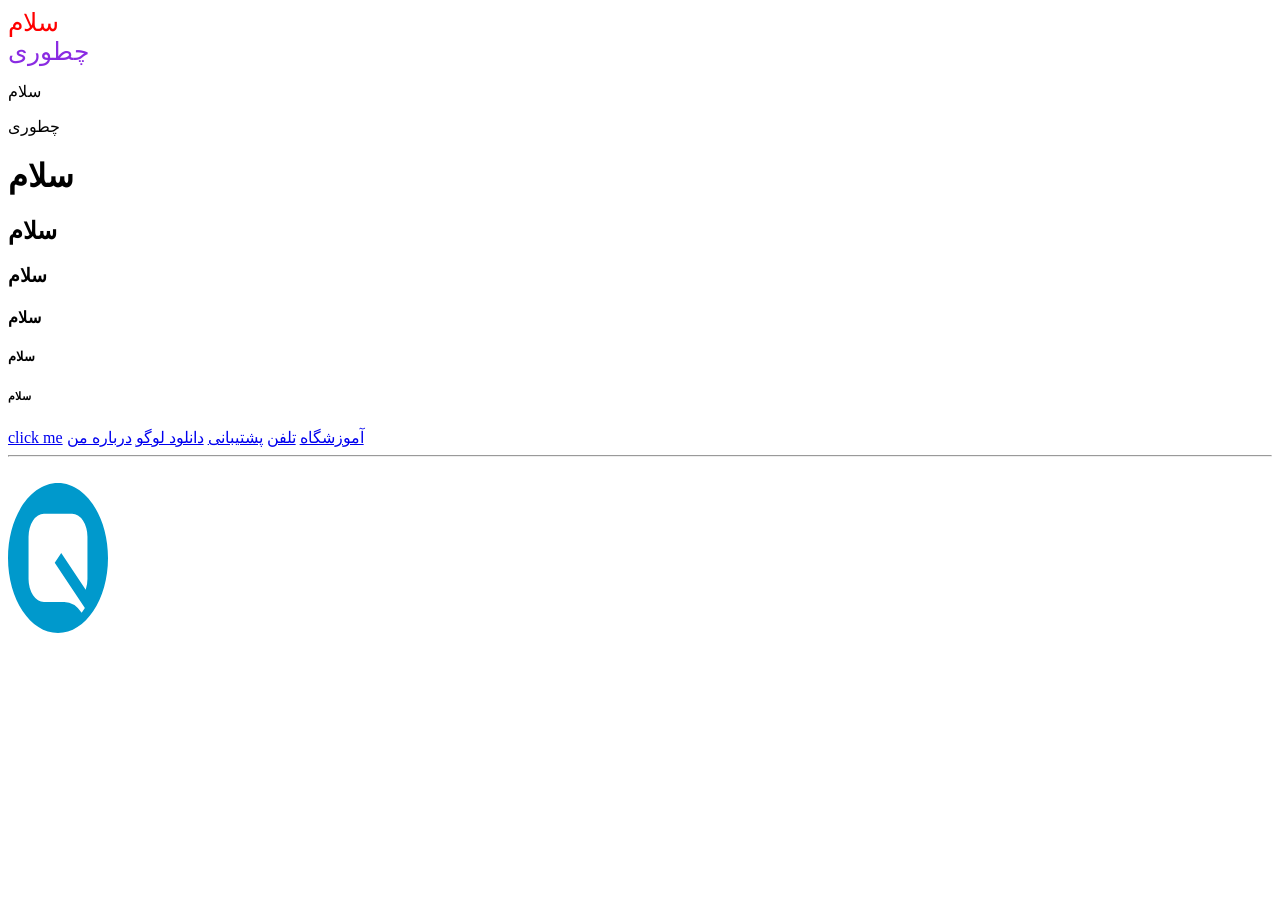
<file: j01/index.html>
<!DOCTYPE html>
<html lang="fa">
<head>
    <meta charset="UTF-8">
    <meta name="viewport" content="width=device-width, initial-scale=1.0">
    <title>Document</title>
</head>
<body>
    <!-- تگ های متنی -->
    <!-- span -->
    <span style="color: red; font-size: 25px">سلام</span>
    <br>
    <span style="color: blueviolet; font-size: 25px">چطوری</span>
    <!-- p -->
    <p>سلام</p>
    <p>چطوری</p>
    <!-- start heading -->
    <h1>سلام</h1>
    <h2>سلام</h2>
    <h3>سلام</h3>
    <h4>سلام</h4>
    <h5>سلام</h5>
    <h6>سلام</h6>
    <!-- end heading -->
    <!-- start a -->
    <a href="https://google.com">click me</a>
    <a href="https://ayandehedu.ir" target="_blank">آموزشگاه</a>
    <a href="tel:02177163338">تلفن</a>
    <a href="mailto:upm200@gmail.com">پشتیبانی</a>
    <a href="./logo.svg" download="quera">دانلود لوگو</a>
    <a href="./aboutus.html">درباره من</a>
    <br>
    <hr>
    <br>
    <!-- start a -->
    <!-- تگ های تصویری -->
    <img src="./logo.svg" alt="لوگو" width="100" height="150">
</body>
</html>
</file>
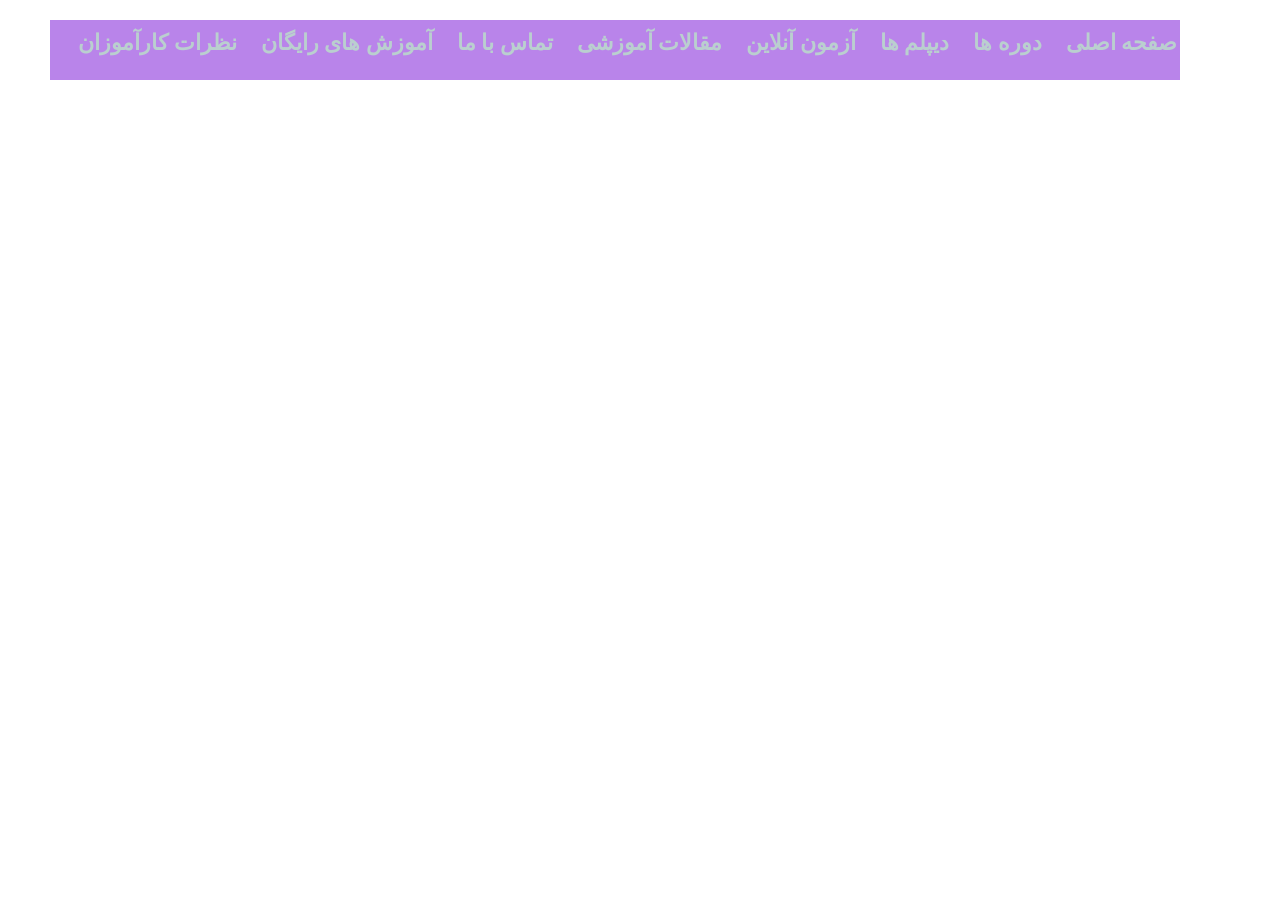
<file: j03/index.html>
<!DOCTYPE html>
<html lang="fa">
<head>
    <meta charset="UTF-8">
    <meta name="viewport" content="width=device-width, initial-scale=1.0">
    <title>Document</title>
    <link rel="stylesheet" href="./style.css">
</head>
<body dir="rtl">
    <center>
        <p>
            <a href="#">صفحه اصلی</a>
            <a href="#">دوره ها</a>
            <a href="#">دیپلم ها</a>
            <a href="#">آزمون آنلاین</a>
            <a href="#">مقالات آموزشی</a>
            <a href="#">تماس با ما</a>
            <a href="#">آموزش های رایگان</a>
            <a href="#">نظرات کارآموزان</a>
        </p>
    </center>
</body>
</html>
</file>
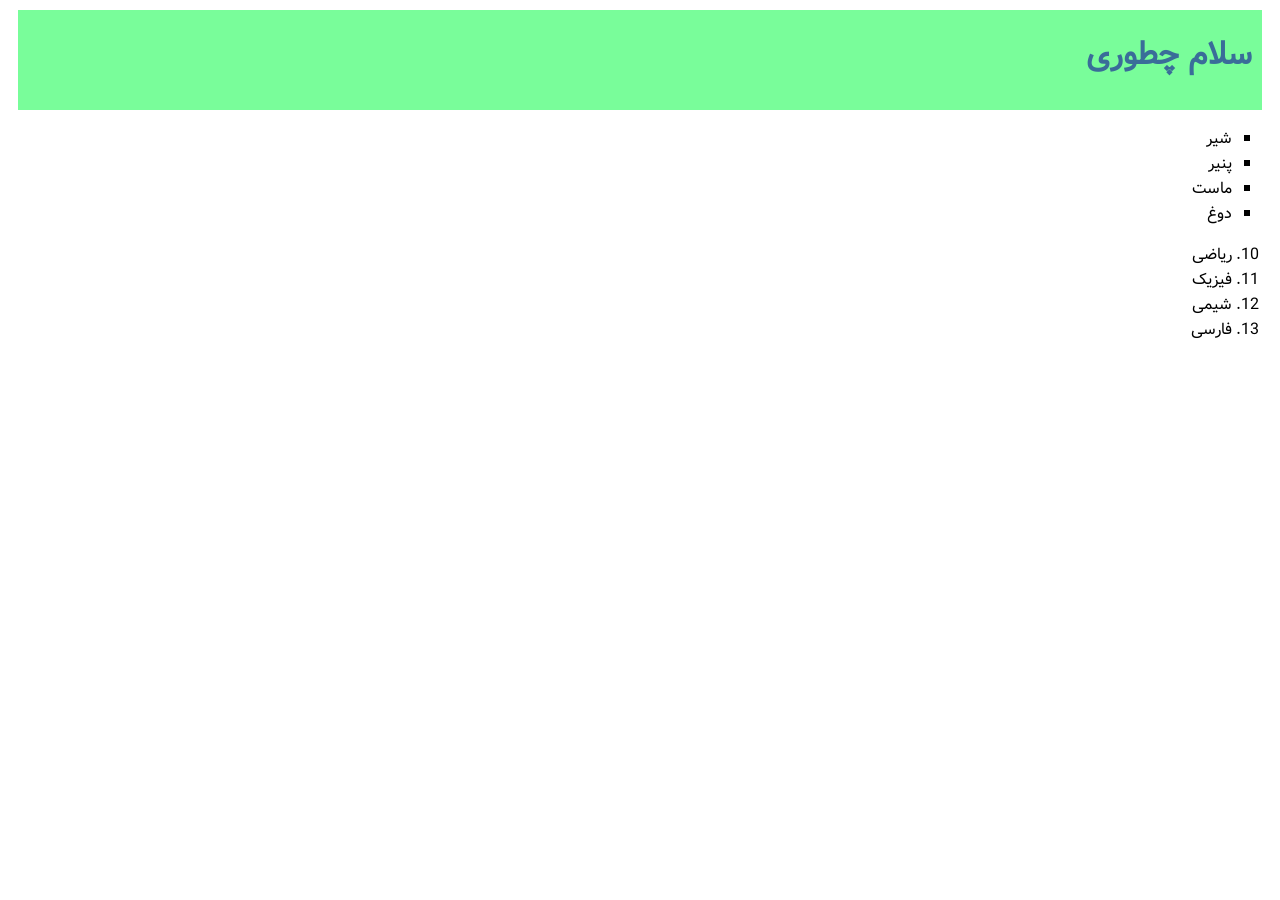
<file: j04/index.html>
<!DOCTYPE html>
<html lang="en">
<head>
    <meta charset="UTF-8">
    <meta name="viewport" content="width=device-width, initial-scale=1.0">
    <title>Document</title>
    <link rel="stylesheet" href="./assets/css/style.css">
</head>
<body>
    <h1>سلام چطوری</h1>
    <ul>
        <li>شیر</li>
        <li>پنیر</li>
        <li>ماست</li>
        <li>دوغ</li>
    </ul>
    <ol type="1" start="10" >
        <li>ریاضی</li>
        <li>فیزیک</li>
        <li>شیمی</li>
        <li>فارسی</li>
        
    </ol>
</body>
</html>
</file>
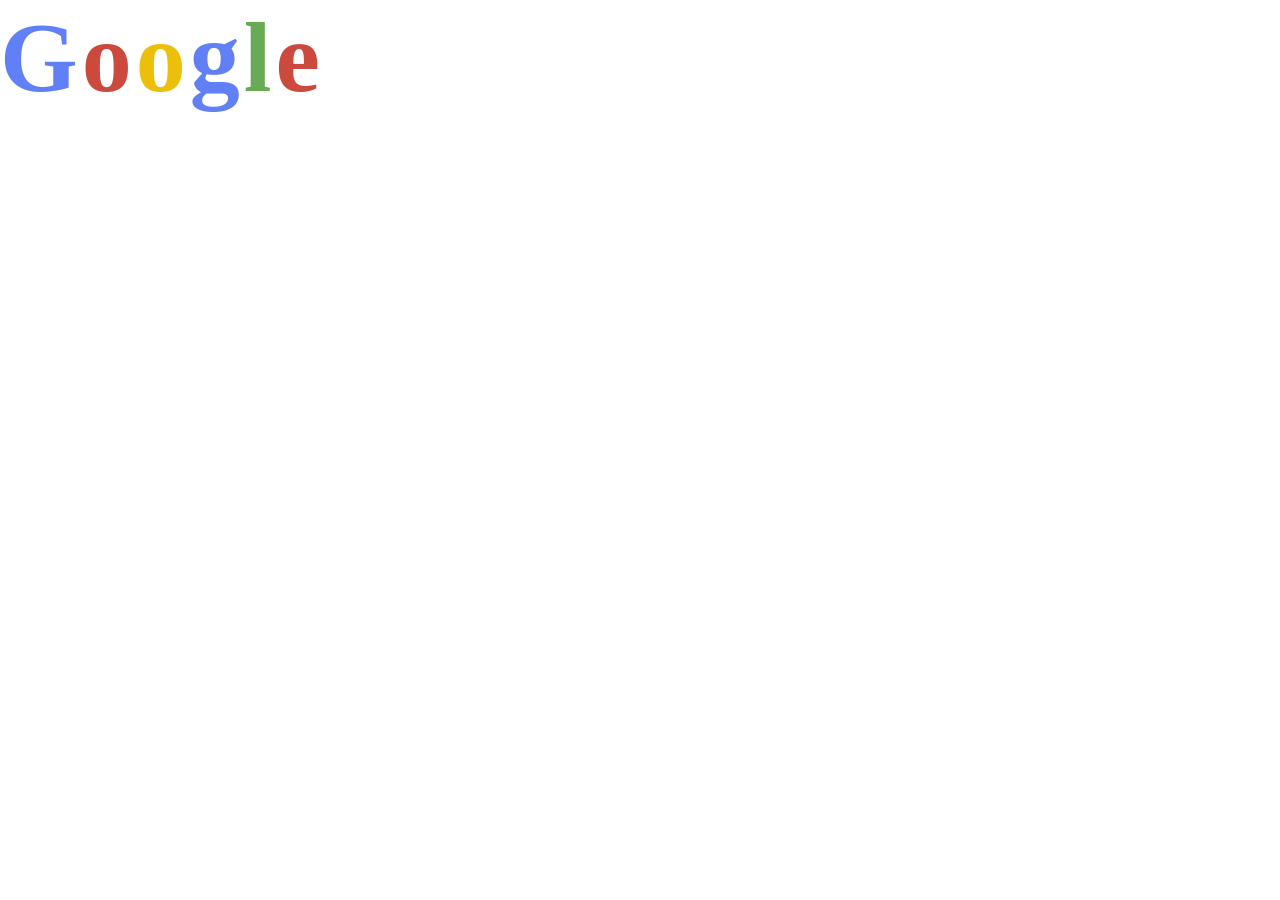
<file: j04/google/index.html>
<!DOCTYPE html>
<html lang="en">
    <head>
        <meta charset="UTF-8">
        <meta name="viewport" content="width=device-width, initial-scale=1.0">
        <title>Project</title>
        <link rel="stylesheet" href="./assets/css/style.css">
    </head>
    <body>
            <span style="color:  #6280F6;">G</span>
            <span style="color:  #CC4A3D;">o</span>
            <span style="color: #ECBF0A ;">o</span>
            <span style="color:  #6280F6;">g</span>
            <span style="color:  #67AB54;">l</span>
            <span style="color:  #CC4A3D;">e</span>
        <script src="./assets/js/script.js"></script>
    </body>
</html>
</file>
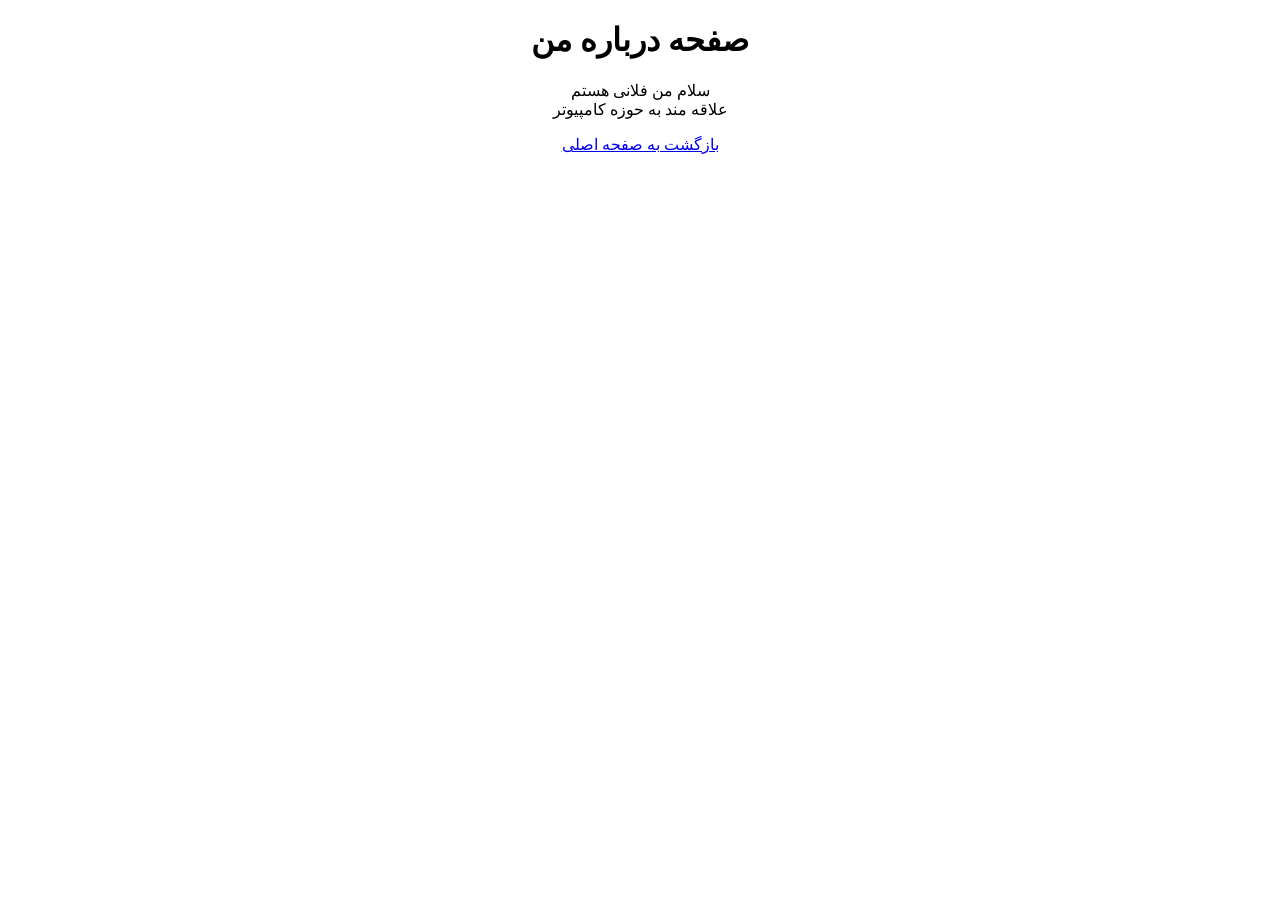
<file: j01/aboutus.html>
<!DOCTYPE html>
<html lang="en">
<head>
    <meta charset="UTF-8">
    <meta name="viewport" content="width=device-width, initial-scale=1.0">
    <title>Document</title>
</head>
<body>
    <center>
        <h1>صفحه درباره من</h1>
        <p>
            سلام من فلانی هستم
            <br>
            علاقه مند به حوزه کامپیوتر
        </p>
        <a href="./index.html">بازگشت به صفحه اصلی</a>
    </center>
</body>
</html>
</file>
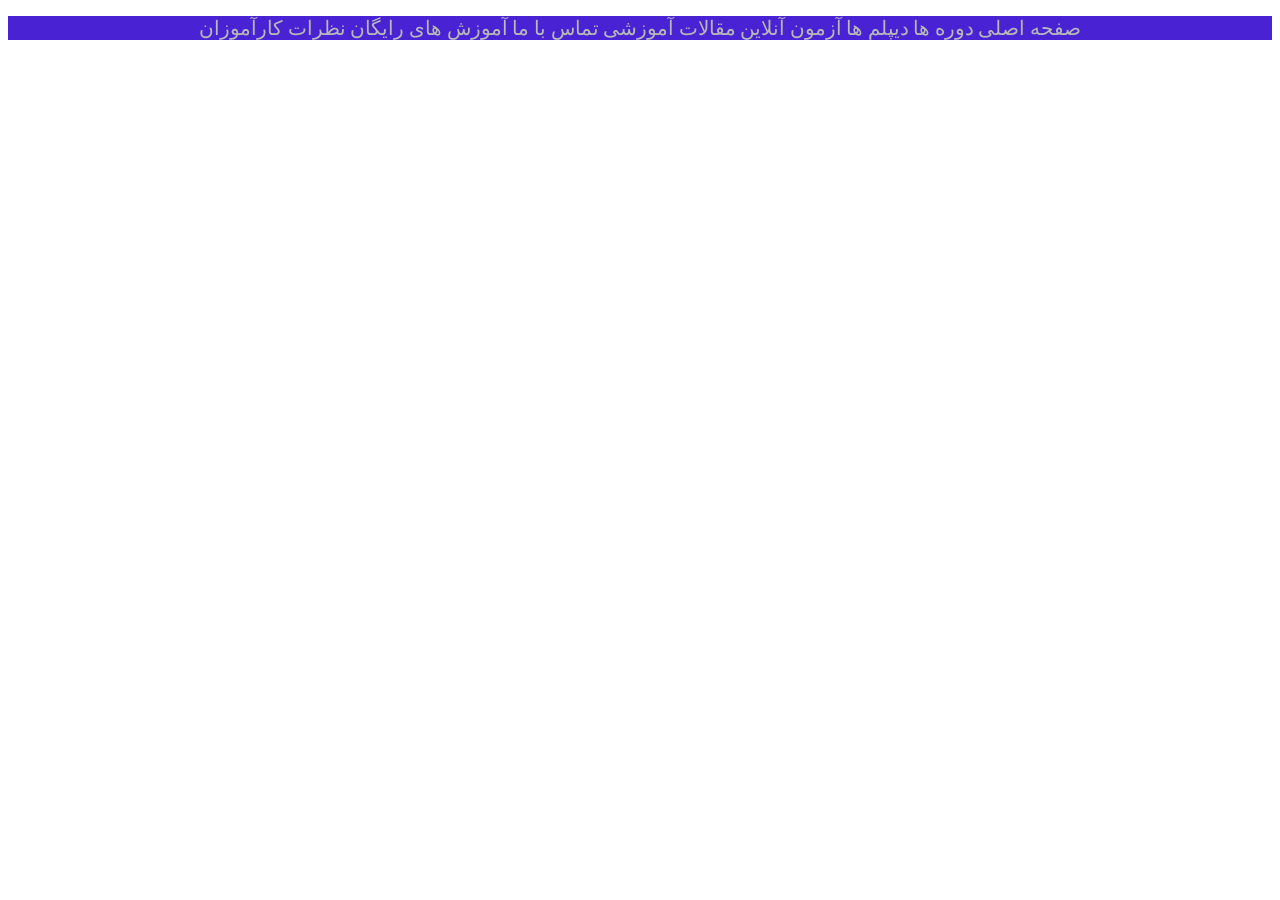
<file: j02/index2.html>
<!DOCTYPE html>
<html lang="en">
<head>
    <meta charset="UTF-8">
    <meta name="viewport" content="width=device-width, initial-scale=1.0">
    <title>Document</title>
    <style>
        a {
            color: rgb(185, 185, 185);
            text-decoration: none;
            font-size: 20px;
        }
        p{
            background-color: rgb(73, 35, 211);
        }
    </style>
</head>
<body dir="rtl">
    <center>
        <p>
            <a href="#">صفحه اصلی</a>
            <a href="#">دوره ها</a>
            <a href="#">دیپلم ها</a>
            <a href="#">آزمون آنلاین</a>
            <a href="#">مقالات آموزشی</a>
            <a href="#">تماس با ما</a>
            <a href="#">آموزش های رایگان</a>
            <a href="#">نظرات کارآموزان</a>
        </p>
    </center>
</body>
</html>
</file>
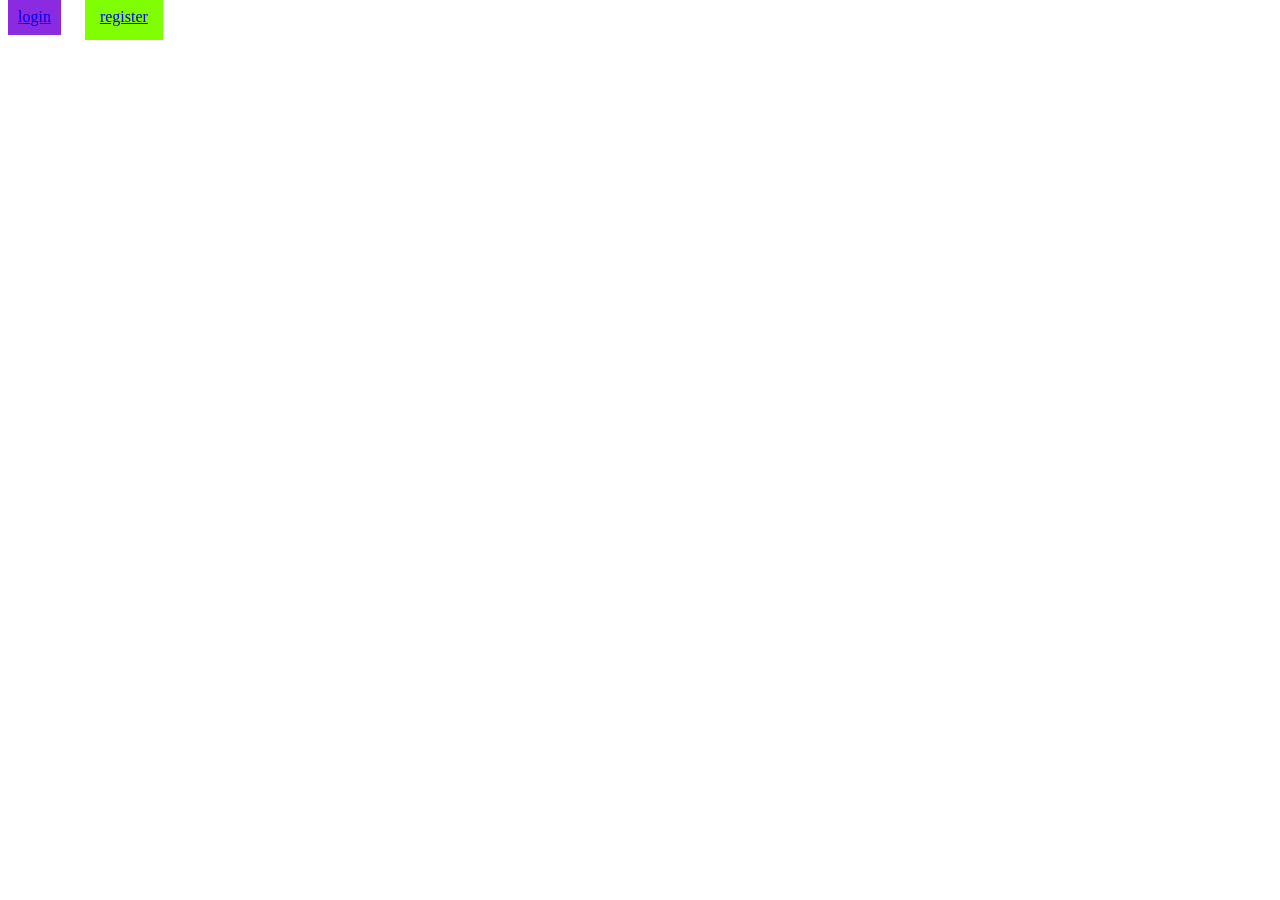
<file: j03/index2.html>
<!DOCTYPE html>
<html lang="en">
<head>
    <meta charset="UTF-8">
    <meta name="viewport" content="width=device-width, initial-scale=1.0">
    <title>Document</title>
</head>
<body>
    <a href="#" style="background-color: blueviolet; padding: 10px; margin-right: 20px;">login</a>
    <a href="#" style="background-color: chartreuse; padding: 15px;">register</a>
</body>
</html>
</file>
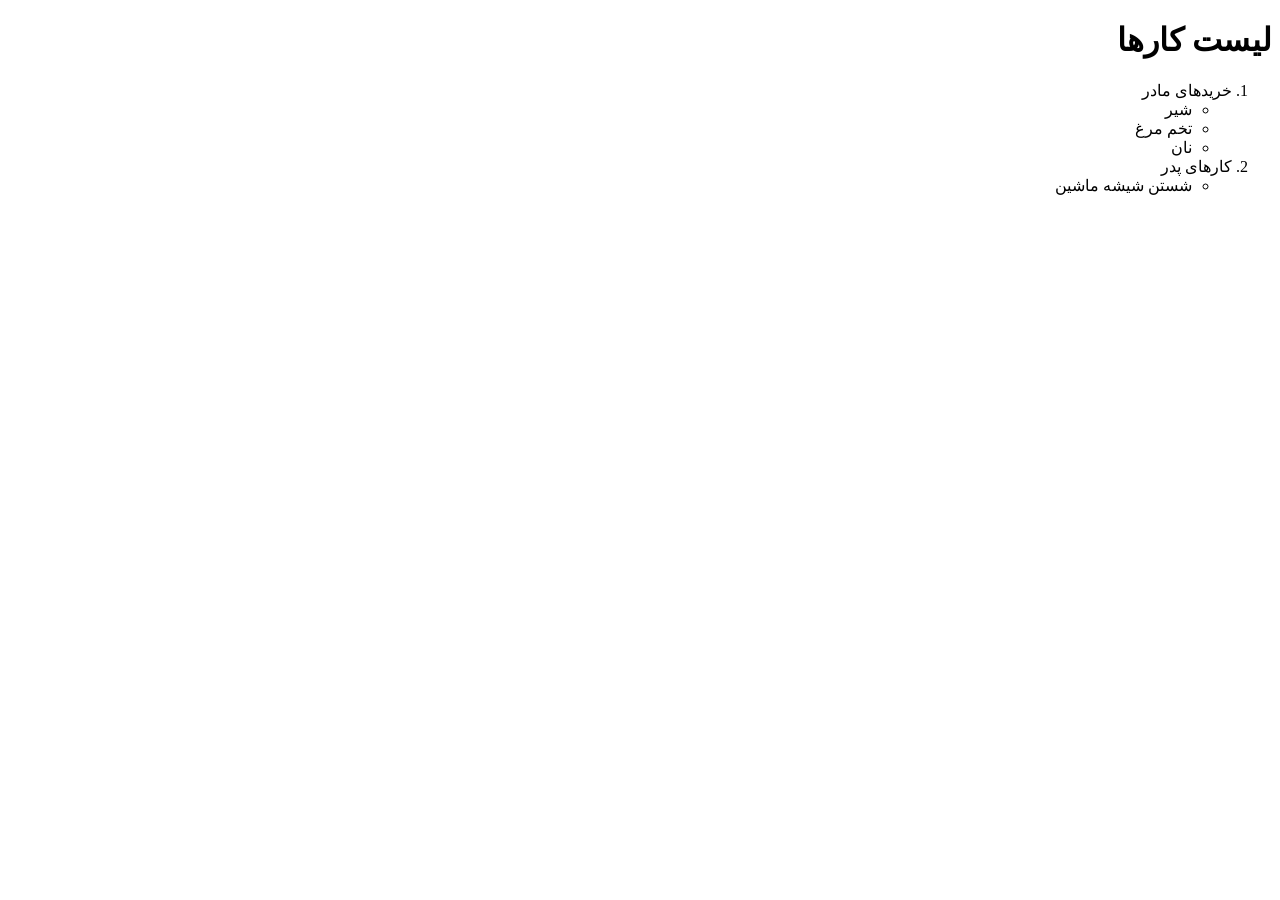
<file: j04/index2.html>
<!DOCTYPE html>
<html lang="en">
<head>
    <meta charset="UTF-8">
    <meta name="viewport" content="width=device-width, initial-scale=1.0">
    <title>Document</title>
</head>
<body dir="rtl">
    <h1>لیست کارها</h1>
    <ol>
        <li>خریدهای مادر</li>
            <ul>
                <li>شیر</li>
                <li>تخم مرغ</li>
                <li>نان</li>
            </ul>
        <li>کارهای پدر</li>
            <ul>
                <li>شستن شیشه ماشین</li>
            </ul>
    </ol>
</body>
</html>
</file>
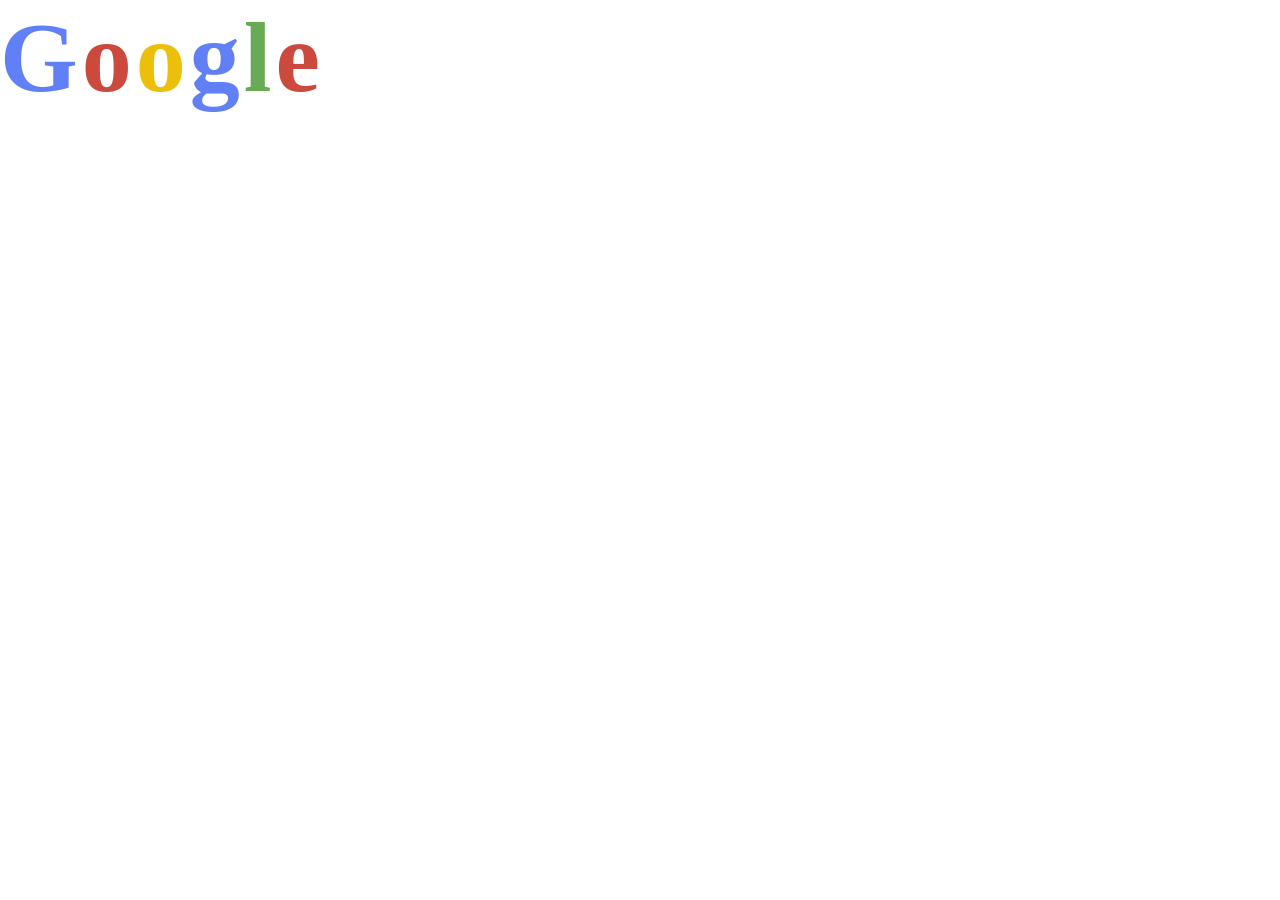
<file: j04/google/index2.html>
<!DOCTYPE html>
<html lang="en">
    <head>
        <meta charset="UTF-8">
        <meta name="viewport" content="width=device-width, initial-scale=1.0">
        <title>Project</title>
        <link rel="stylesheet" href="./assets/css/style.css">
    </head>
    <body>
            <span class="blue">G</span>
            <span class="red">o</span>
            <span id="yellow">o</span>
            <span class="blue">g</span>
            <span id="green">l</span>
            <span  class="red">e</span>
        <script src="./assets/js/script.js"></script>
    </body>
</html>
</file>
<file: j03/style.css>
* {
    margin: 0;
    padding: 0;
}

p{
    background-color: rgba(146, 64, 223, 0.644);
    height: 50px;
    /* padding-top: 10px;
    padding-bottom: 10px;
    padding-left: 10px;
    padding-right: 10px; */
    padding: 10px 0 0 5px;
    /* margin-left: 50px;
    margin-right: 100px;
    margin-top: 20px; */
    margin: 20px 100px 0 50px;
}

a{
    color: rgb(186, 207, 207);
    text-decoration: none;
    font-size: 22px;
    font-weight: 600;
    padding-left: 20px;
}
</file>
<file: j04/assets/css/style.css>
@import url('https://fonts.googleapis.com/css2?family=Amiri:ital,wght@0,400;0,700;1,400;1,700&family=Google+Sans:ital,opsz,wght@0,17..18,400..700;1,17..18,400..700&family=Playwrite+NZ+Basic:wght@100..400&family=Vazirmatn:wght@100..900&display=swap');

@import url('https://fonts.googleapis.com/css2?family=Amiri:ital,wght@0,400;0,700;1,400;1,700&family=Google+Sans:ital,opsz,wght@0,17..18,400..700;1,17..18,400..700&family=Noto+Nastaliq+Urdu:wght@400..700&family=Playwrite+NZ+Basic:wght@100..400&family=Vazirmatn:wght@100..900&display=swap');

/* @font-face {
    font-family: yekan;
    src: url(./../fonts/Yekan.ttf);
} */

@font-face {
    font-family: vazir;
    src: url(./../fonts/Vazir.ttf),
             url(./../fonts/Vazir.eot),
             url(./../fonts/Vazir.woff),
             url(./../fonts/Vazir.woff2);
}

*{
    /* margin: 0;
    padding: 0; */
    direction: rtl;
    /* font-family: Vazirmatn; */
    /* font-family: "Noto Nastaliq Urdu", serif; */
    /* font-family: yekan; */
    font-family: vazir;
}

h1{
    color: rgb(58, 109, 153);
    background-color: rgb(121, 253, 154);
    padding: 20px 10px 30px 5px;
    margin: 10px;
}

ul{
    list-style: square;
}

/* ol{

} */
</file>
<file: j04/google/assets/css/style.css>
@import url('https://fonts.googleapis.com/css2?family=Amiri:ital,wght@0,400;0,700;1,400;1,700&family=Google+Sans:ital,opsz,wght@0,17..18,400..700;1,17..18,400..700&family=Playwrite+NZ+Basic:wght@100..400&family=Vazirmatn:wght@100..900&display=swap');

*{
    margin: 0;
    padding: 0;
}

span{
    font-size: 100px;
    /* padding: 5px; */
    font-weight: bold;
    font-family: "Google sans";
}

.blue{
    color: #6280F6;
}

.red{
    color: #CC4A3D;
}

#yellow{
    color: #ECBF0A;
}

#green{
    color: #67AB54;
}
</file>
